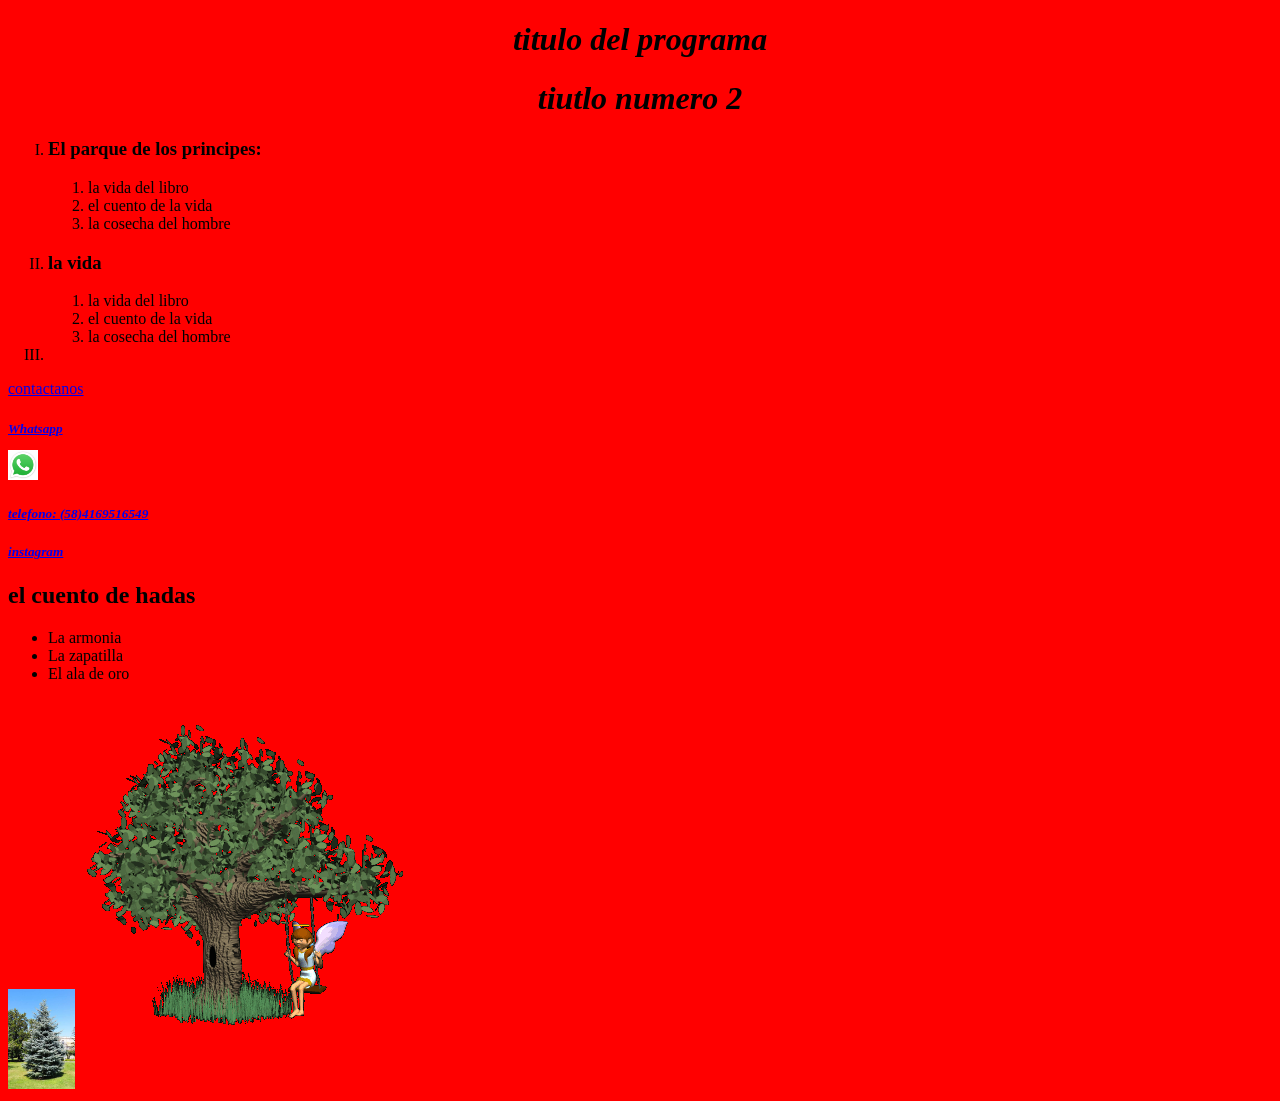
<file: index.html>
<!DOCTYPE html>
<html lang="en">
<head>
    <meta charset="UTF-8">
    <meta name="viewport" content="width=device-width, initial-scale=1.0">
    <title>pruebat</title>
    <link rel="stylesheet" href="CSS/programa.css">
</head>

<body>

    <h1>titulo del programa</h1>
	<h1>tiutlo numero 2 </h1>

     <ol class="lista_cuadros">
        <li>
            <h3>El parque de los principes:</h3>
            <ol>
                <li>la vida del libro</li>
                <li>el cuento de la vida</li>
                <li>la cosecha del hombre</li>
                
            </ol>
        </li>
        <li>
            <h3>la vida</h3>
            <ol>
                <li>la vida del libro</li>
                <li>el cuento de la vida</li>
                <li>la cosecha del hombre</li>
            </ol>
        </li>
        <li></li>
            

    </ol>

    <a href="contacto.html" target="_blank" >contactanos</a>
    <h5>
        <a href="http://wa.me/584165916549" target="_blank" >Whatsapp
            <p><img src="img/ws.jpg" width="30" alt=""></p>
        </a>

    </h5>

    
    
    <h5><a href="tel:+4165916549">telefono: (58)4169516549</a></h5>

    <h5><a href="http://instagram.com/hrotzank" target="_blank" >instagram</a></h5>
    
    <h2>el cuento de hadas</h2>

     <ul>
        <li>La armonia</li>
        <li>La zapatilla</li>
        <li>El ala de oro</li>
            

    </ul>

    <img src="img/images.jpg" height="100" alt="log" >
    

   <a href="img/da053954ccc1da01b8c62126d971bfe1.gif" target="_blank" >
    <img src="img/da053954ccc1da01b8c62126d971bfe1.gif" alt="">
   </a>

    


</body>
</html>
</file>
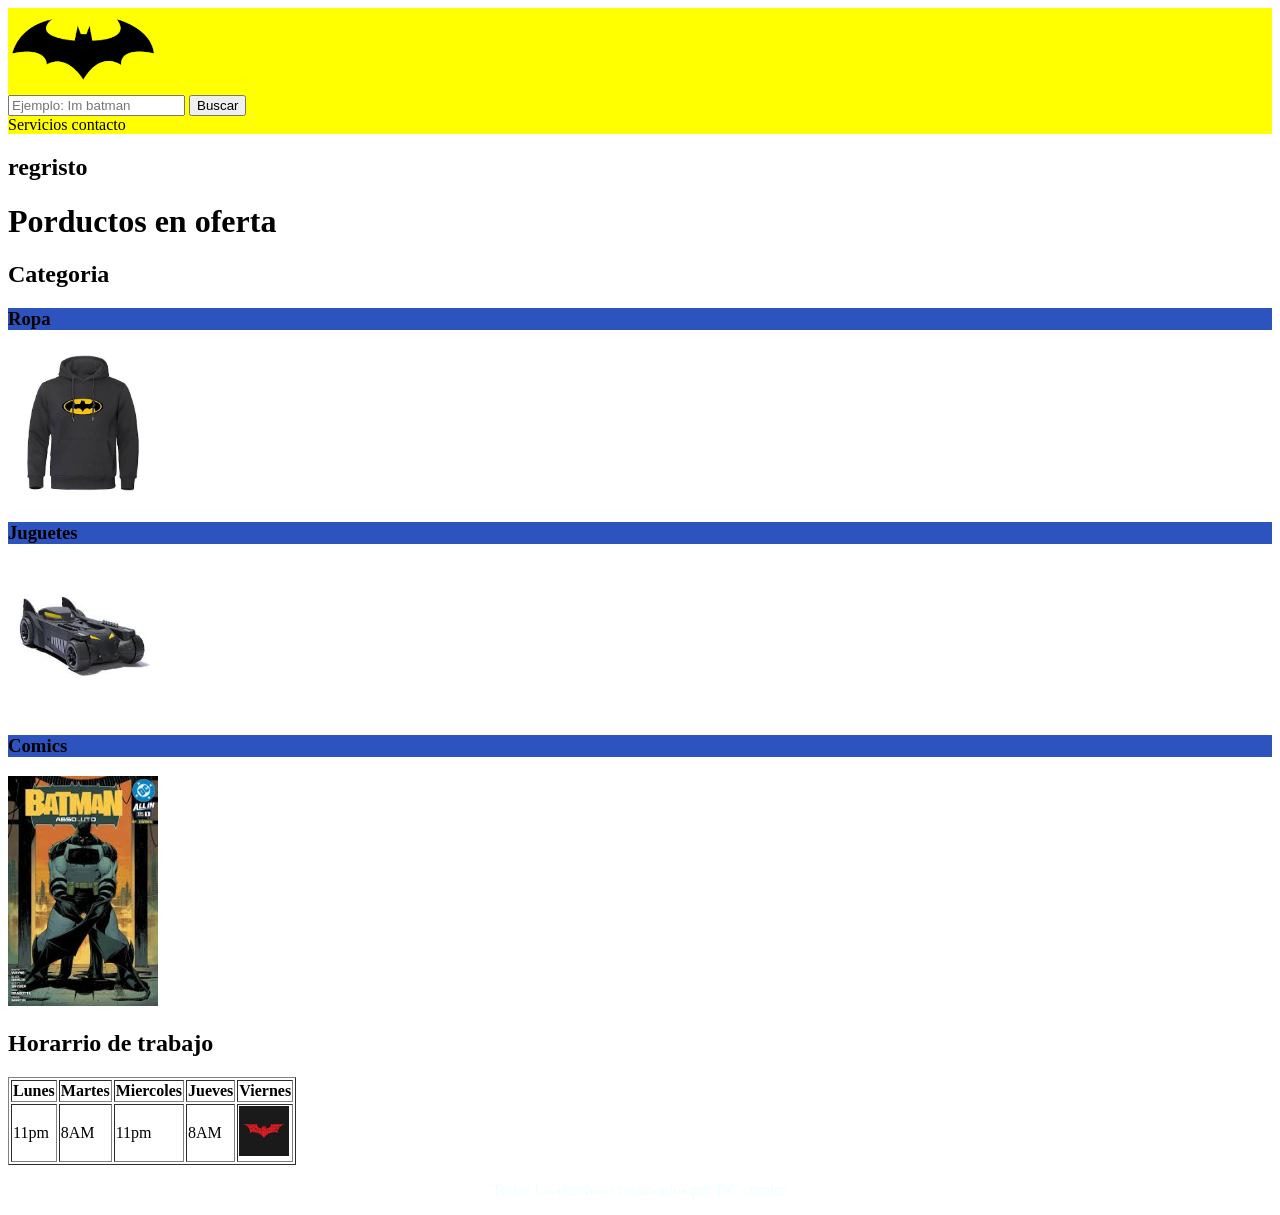
<file: productos.html>
<!DOCTYPE html>
<html lang="en">
<head>
    <meta charset="UTF-8">
    <meta name="viewport" content="width=device-width, initial-scale=1.0">
    <title>Productos</title>
    <link rel="stylesheet" href="CSS/maquetacion.css">
</head>
<body>
    <header>
        <img src="img/batman-removebg-preview.png" width="150" alt="">

        <nav>
            <div id="busqueda">
                <form action="http://google.com/search">
                    <input placeholder="Ejemplo: Im batman" required size="20" type="text" name="q">
                    <button>Buscar</button>
                </form>

            </div>
            <a href="servicios.html">Servicios</a>
            <a href="contacto.html">contacto</a>
        </nav>

    </header>

    <main>
        <h2>regristo</h2>
        <h1>Porductos en oferta</h1>
        <section>
            <h2>Categoria</h2>
            <article>
                <h3>Ropa</h3>
                <img src="img/ropa batman.jpg" width="150" alt="">
            </article>

            <article>
                <h3>Juguetes</h3>
                <img src="img/carro batman.jpg" width="150" alt="">
            </article>

            <article>
                <h3>Comics</h3>
                <img src="img/comic batman.jpg" width="150" alt="">
            </article>
        </section>

        <section>
            <h2>Horarrio de trabajo</h2>
            <table wideth="500" border="1">
                <tr>
                    <th>Lunes</th>
                    <th>Martes</th>
                    <th>Miercoles</th>
                    <th>Jueves</th>
                    <th>Viernes</th>
                </tr>
                <td>11pm</td>
                <td>8AM</td>      
                <td>11pm</td>
                <td>8AM</td>
                <td><img src="img/batman rojo.jpg"  width="50"></td>                 
            </tr>         
            </tr>
            </table>
            

        </section>
    </main>

    <footer>

        <p>Todos los derehcos reservados por DC comics</p>

    </footer>

</body>
</html>
</file>
<file: CSS/programa.css>
body{
    
    background-color: red;

}

h1{
    font-style: italic;
   text-align: center; 
   


}

h5{
    font-style: oblique;
}

.lista_cuadros{

    list-style: upper-roman;
}
</file>
<file: CSS/maquetacion.css>
footer{

    text-align: center;
    color: azure;
}

header{
    background-color: yellow;
}

nav{
    text-align: left;

}

nav a {
     text-decoration: none;
     color: black;
     font-size: 0,8m;
}

h3{

    background-color: rgb(45, 84, 190);
}
</file>
